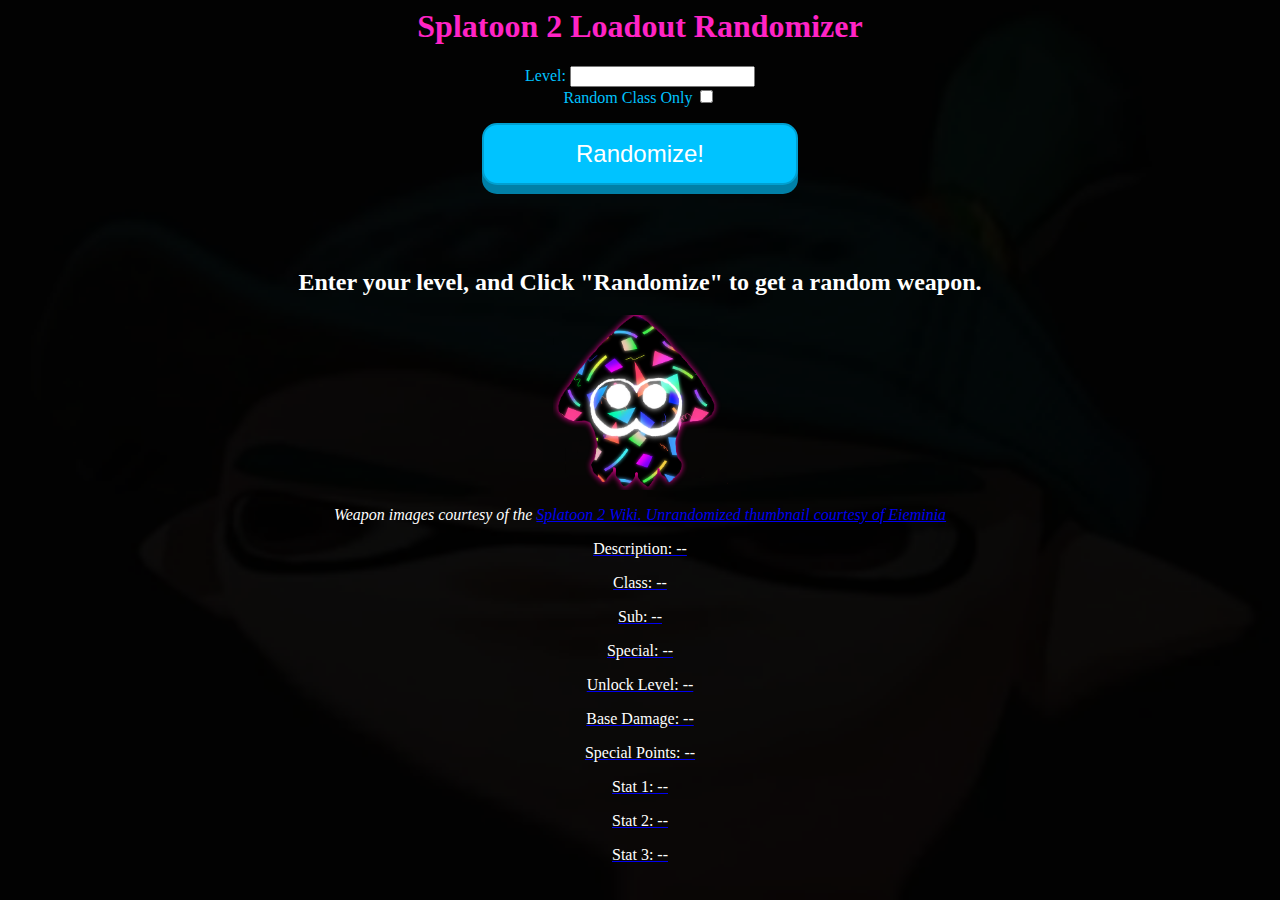
<file: index.html>
<DOCTYPE=html>
<html>
    <head>
        <meta charset="utf-8">
        <title>Splatoon 2 Randomizer</title>
        <link rel="stylesheet" href="style.css">
    </head>
    <body>
        <script src="randomize.js"></script>
        <h1>Splatoon 2 Loadout Randomizer</h1>
        <form>
           <label for="ilevel">Level:</label>
           <input type="text" id="ilevel" name="ilevel"> 
           <br>
           <label for="tclass">Random Class Only</label>
           <input type="checkbox" id="tclass" name="tclass">
        </form>
        <button id="randomize" onclick="randomize()">Randomize!</button>
        
        <h2 id="wepname">Enter your level, and Click "Randomize" to get a random weapon.</h2>
        <img src="icon.png" alt="thumbnail" id="thumbnail">
        <p><i>Weapon images courtesy of the <a href = "https://splatoonwiki.org">Splatoon 2 Wiki. Unrandomized thumbnail courtesy of Eieminia</i></p>
        <p id="wepdesc">Description: --</p>
            <p id="wepclass">Class: -- </p>
            <p id="wepsub">Sub: -- </p>
            <p id="wepspecial">Special: -- </p>
            <p id="weplvl">Unlock Level: --</p>
            <p id="wepdmg">Base Damage: -- </p>
            <p id="weppts">Special Points: -- </p>
            <p id="wepfield1">Stat 1: -- </p>
            <p id="wepfield2">Stat 2: -- </p>
            <p id="wepfield3">Stat 3: -- </p>
    </body>
</html>
</file>
<file: style.css>
body {

background-image: url(Splatemy\ Timothy.png);
background-repeat: no-repeat;
background-size: cover;
font-family: 'Brush Script MT', cursive;
}

h1 {
text-align: center;
color:#ff24c5;
}

form {
text-align:center;
color:rgb(0, 195, 255)
}

#ilevel{
  color:#161616;
}

#iwepname{
  color:#161616;
}

button {
    
    display: inline-block;
    padding: 15px 25px;
    font-size: 24px;
    cursor: pointer;
    text-align: center;
    text-decoration: none;
    outline: rgb(0,195,255);
    color: #fff;
    background-color: rgb(0,195,255);
    border: 2px solid rgb(1, 160, 209);
    border-radius: 15px;
    box-shadow: 0 9px rgb(1, 128, 167);
    width:25%;
    margin-left:37.5%;
    margin-right:37.5%;
  }
  
  button:hover {
      background-color:rgb(0,195,255);
      color: #ffffff;
    }
  
  button:active {
    background-color: #ff24c5;
    box-shadow: 0 5px #a7007a;
    border: 2px solid #a7007a;
    transform: translateY(4px);
  }

  h2 {
    color: white;
    text-align: center;
    padding: 5%;
    padding-bottom: 0%;
  }

  img{
    width: 175px;
    display: block;
    margin-left: auto;
    margin-right: auto;
  }

  p{
    color:white;
    text-align:center;
    margin-left: 15%;
    margin-right: 15%;
    font-size: 12pt;
  }

  li{
    text-align: center;
    color:white;
    list-style-type: none;

  }

  .navbar-default {
    background-color: #161616;
    border-style: none;
}
  .navbar-default .navbar-brand,
.navbar-default .navbar-brand:hover,
.navbar-default .navbar-brand:focus {
    color:#ff24c5;
}

.navbar-default .navbar-nav > li > a {
    color: rgb(0,195,255);
    transition: all 0.1s;
}

.navbar-default .navbar-nav > li > a:hover,
.navbar-default .navbar-nav > li > a:focus {
    background-color: rgb(0,195,255);
    color: #FFF;
}

.navbar-default .navbar-nav > .active > a,
.navbar-default .navbar-nav > .active > a:hover,
.navbar-default .navbar-nav > .active > a:focus {
    color: #FFF;
    background-color:rgb(0,195,255);
}
</file>
